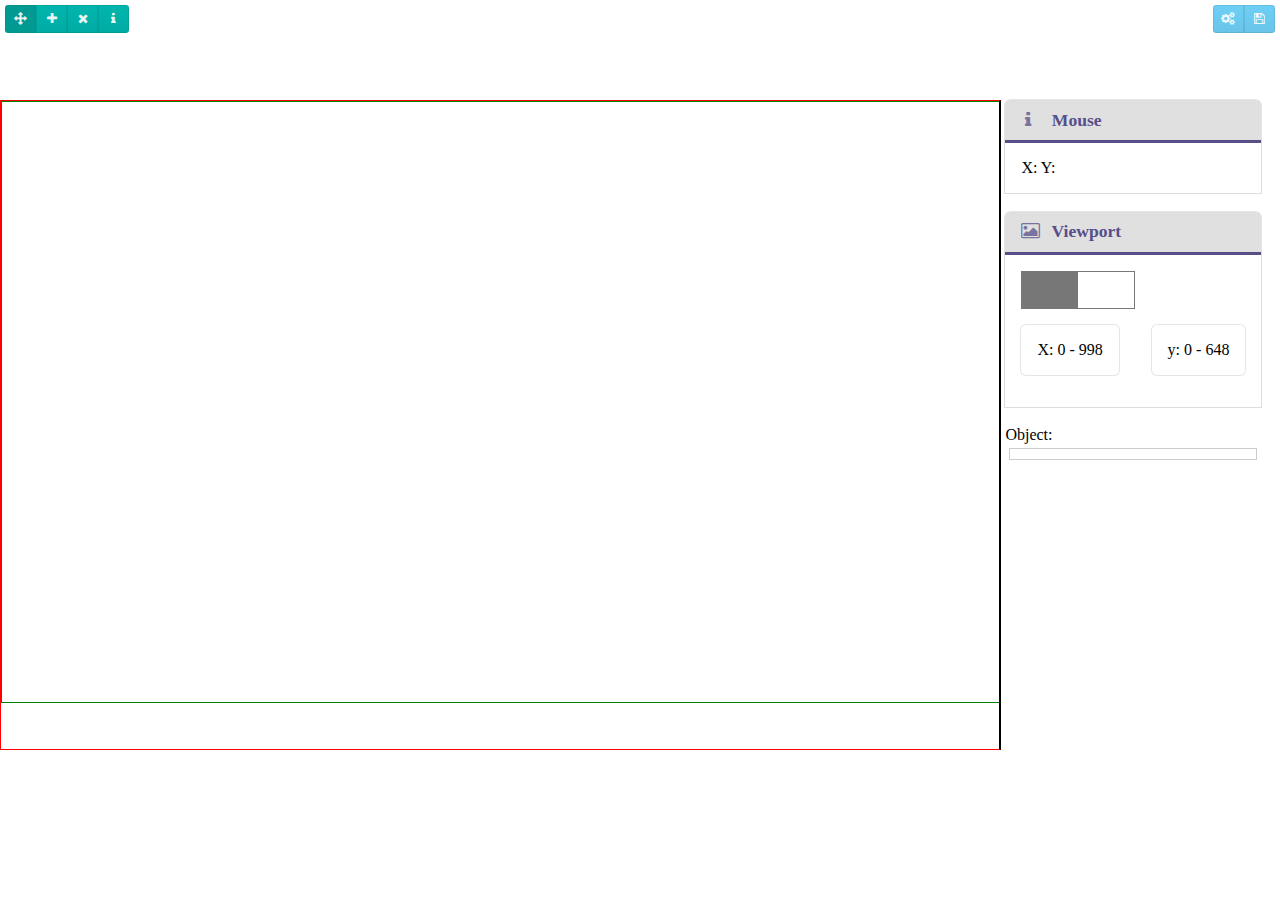
<file: index.html>
<!DOCTYPE html>
<html>
<head>
    <!-- Standard Meta -->
    <meta charset="utf-8"/>
    <meta http-equiv="X-UA-Compatible" content="IE=edge,chrome=1"/>
    <meta name="viewport" content="width=device-width, initial-scale=1.0, maximum-scale=1.0">

    <!-- Site Properities -->
    <title>Calligraphy Playground</title>

    <link href='http://fonts.googleapis.com/css?family=Source+Sans+Pro:400,700|Open+Sans:300italic,400,300,700' rel='stylesheet' type='text/css'>

    <link rel="stylesheet" type="text/css" href="thirdparty/semantic-ui/packaged/css/semantic.css">
    <link rel="stylesheet" type="text/css" href="app.css">

    <style>

    </style>
</head>
<body>

<div id="calligraphyCommandButtonContainer" style="height: 10%; margin: 5px;">
    <div style="float: left; display: inline-block;">
        <div class="mini teal ui icon buttons">
            <div class="ui active button calligraphyCommandButton" data-state-button="true" data-shortcut="esc" data-command-id="GO_TO_STATE_MOVE"
                 title="Move">
                <i class="move icon"></i>
            </div>
            <div class="ui button calligraphyCommandButton" data-state-button="true" data-shortcut="a" data-command-id="GO_TO_STATE_ADD_NEIGHBOR"
                 title="Add Neighbor">
                <i class="add icon"></i>
            </div>
            <div class="ui button calligraphyCommandButton" data-state-button="true" data-shortcut="d" data-command-id="GO_TO_STATE_DELETE_MARKER"
                 title="Delete marker">
                <i class="remove icon"></i>
            </div>
            <div class="ui button calligraphyCommandButton" data-state-button="true" data-shortcut="i" data-command-id="GO_TO_STATE_INSPECT"
                 title="Inspect">
                <i class="info letter icon"></i>
            </div>
        </div>
    </div>
    <div class="mini blue ui icon buttons" style="float:right; display: inline-block;">
        <div class="ui button calligraphyCommandButton" data-command-id="OPEN_PLAYGROUND_SETTINGS" title="Settings">
            <i class="settings icon"></i>
        </div>
        <div class="ui button calligraphyCommandButton" data-shortcut="ctrl+s" data-command-id="DO_SAVE" title="Save">
            <i class="save icon"></i>
        </div>
    </div>
</div>

<div id="playgroundSettingsModal" class="ui modal">
    <i class="close icon"></i>

    <div class="header">Playground settings</div>

    <div class="content">
        <div class="ui fluid form segment">
            <div class="field">
                <label>Id</label>
                <input id="playgroundIdInput" class="ui input" type="text" disabled="disabled"/>
            </div>
            <div class="field">
                <label>Name</label>
                <input id="playgroundNameInput" class="ui input" type="text"/>
            </div>
            <div class="field">
                <label>Width</label>
                <input id="playgroundWidthInput" class="ui input" type="text"/>
            </div>
            <div class="field">
                <label>Height</label>
                <input id="playgroundHeightInput" class="ui input" type="text"/>
            </div>
            <div class="actions">
                <div id="playgroundSettingsSaveButton" class="ui blue button">Save</div>
            </div>
        </div>
    </div>
</div>

<div style="height: 90%;">
    <div id="canvasContainer">
        <canvas id="c"></canvas>
    </div>
    <div id="sidePanel">

        <h4 class="ui top attached purple secondary header">
            <i class="info letter icon"></i>
            Mouse
        </h4>

        <div class="ui red purple attached segment">
            X: <span id="mouse-x"></span>
            Y: <span id="mouse-y"></span>
        </div>

        <h4 class="ui top attached purple secondary header">
            <i class="photo icon"></i>
            Viewport
        </h4>

        <div class="ui red purple attached segment">
            <div id="viewport-overview-container">
                <div id="viewport-overview"></div>
            </div>
            <div class="ui left floated segment">
                X: <span id="viewport-overview-x"></span>
            </div>
            <div class="ui right floated segment">
                y: <span id="viewport-overview-y"></span>
            </div>
        </div>

        <br/>

        Object:
        <pre id="object-information"></pre>
    </div>
</div>

</body>

<script type="text/javascript" src="thirdparty/jquery.js"></script>
<script type="text/javascript" src="thirdparty/numeric-1.2.6.js"></script>
<script type="text/javascript" src="thirdparty/jquery.hotkeys.js"></script>
<script type="text/javascript" src="thirdparty/semantic-ui/packaged/javascript/semantic.js"></script>

<script type="text/javascript" src="canvasplayground/namespace.js"></script>
<script type="text/javascript" src="canvasplayground/utils.js"></script>
<script type="text/javascript" src="canvasplayground/primitive-shapes.js"></script>
<script type="text/javascript" src="canvasplayground/canvasplayground.js"></script>


<script type="text/javascript" src="ui/namespace.js"></script>
<script type="text/javascript" src="ui/viewport-overview.js"></script>
<script type="text/javascript" src="ui/pointer-information.js"></script>
<script type="text/javascript" src="ui/canvasplayground-settings.js"></script>

<script type="text/javascript" src="calligraphy/namespace.js"></script>
<script type="text/javascript" src="calligraphy/calligraphy-model.js"></script>
<script type="text/javascript" src="calligraphy/calligraphy-editor.js"></script>
<script type="text/javascript" src="calligraphy/marking-container.js"></script>

<script type="text/javascript" src="app.js"></script>


</html>
</file>
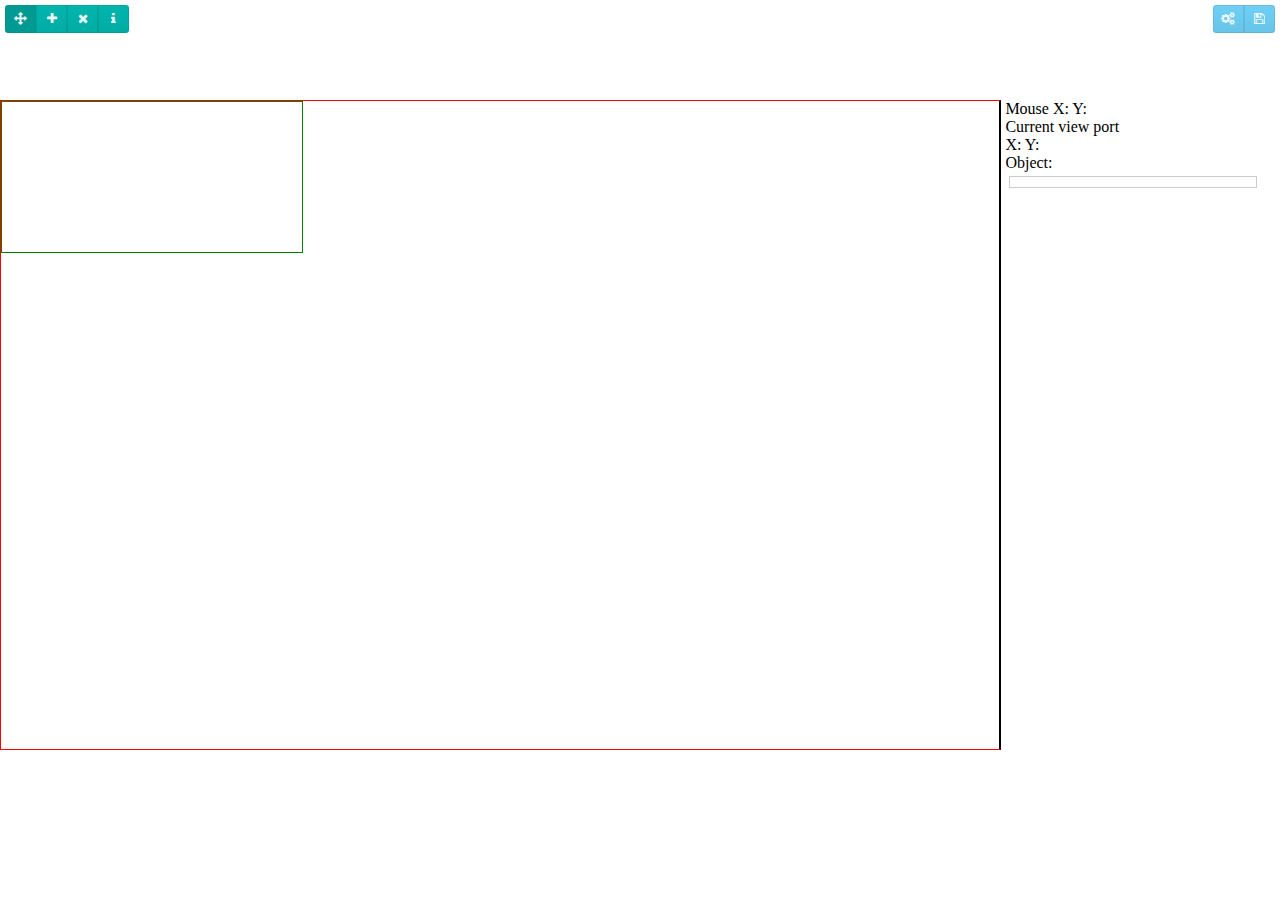
<file: canvas3.html>
<!DOCTYPE html>
<html>
<head>
    <!-- Standard Meta -->
    <meta charset="utf-8"/>
    <meta http-equiv="X-UA-Compatible" content="IE=edge,chrome=1"/>
    <meta name="viewport" content="width=device-width, initial-scale=1.0, maximum-scale=1.0">

    <!-- Site Properities -->
    <title>Calligraphy Playground</title>

    <link href='http://fonts.googleapis.com/css?family=Source+Sans+Pro:400,700|Open+Sans:300italic,400,300,700' rel='stylesheet' type='text/css'>

    <link rel="stylesheet" type="text/css" href="semantic-ui/packaged/css/semantic.css">
    <link rel="stylesheet" type="text/css" href="app.css">

    <style>

    </style>
</head>
<body>

<div id="commandButtonContainer" style="height: 10%; margin: 5px;">
    <div style="float: left; display: inline-block;">
        <div class="mini teal ui icon buttons">
            <div class="ui active button commandButton" data-state-button="true" data-shortcut="esc" data-command-id="GO_TO_STATE_MOVE"
                 title="Move">
                <i class="move icon"></i>
            </div>
            <div class="ui button commandButton" data-state-button="true" data-shortcut="a" data-command-id="GO_TO_STATE_ADD_NEIGHBOR"
                 title="Add Neighbor">
                <i class="add icon"></i>
            </div>
            <div class="ui button commandButton" data-state-button="true" data-shortcut="d" data-command-id="GO_TO_STATE_DELETE_MARKER"
                 title="Delete marker">
                <i class="remove icon"></i>
            </div>
            <div class="ui button commandButton" data-state-button="true" data-shortcut="i" data-command-id="GO_TO_STATE_INSPECT"
                 title="Inspect">
                <i class="info letter icon"></i>
            </div>
        </div>
    </div>
    <div class="mini blue ui icon buttons" style="float:right; display: inline-block;">
        <div class="ui button commandButton" data-command-id="OPEN_PLAYGROUND_SETTINGS" title="Settings">
            <i class="settings icon"></i>
        </div>
        <div class="ui button commandButton" data-shortcut="ctrl+s" data-command-id="DO_SAVE" title="Save">
            <i class="save icon"></i>
        </div>
    </div>
</div>

<div id="playgroundSettingsModal" class="ui modal">
    <i class="close icon"></i>

    <div class="header">Playground settings</div>

    <div class="content">
        <div class="ui fluid form segment">
            <div class="field">
                <label>Id</label>
                <input id="playgroundIdInput" class="ui input" type="text" disabled="disabled"/>
            </div>
            <div class="field">
                <label>Name</label>
                <input id="playgroundNameInput" class="ui input" type="text"/>
            </div>
            <div class="field">
                <label>Width</label>
                <input id="playgroundWidthInput" class="ui input" type="text"/>
            </div>
            <div class="field">
                <label>Height</label>
                <input id="playgroundHeightInput" class="ui input" type="text"/>
            </div>
            <div class="actions">
                <div id="playgroundSettingsSaveButton" class="ui blue button">Save</div>
            </div>
        </div>
    </div>
</div>

<div style="height: 90%;">
    <div id="canvasContainer">
        <canvas id="c"></canvas>
    </div>
    <div id="sidePanel">
        Mouse
        X: <span id="mouse-x"></span>
        Y: <span id="mouse-y"></span>
        <br/>

        Current view port
        <div id="viewport-box-container">
            <div id="viewport-box"></div>
        </div>
        X: <span id="viewport-x"></span>
        Y: <span id="viewport-y"></span>
        <br/>

        Object:
        <pre id="object-information"></pre>
    </div>
</div>

</body>

<script type="text/javascript" src="jquery.js"></script>
<script type="text/javascript" src="numeric-1.2.6.js"></script>
<script type="text/javascript" src="jquery.hotkeys.js"></script>
<script src="semantic-ui/packaged/javascript/semantic.js"></script>

<script type="text/javascript" src="app.js"></script>


</html>
</file>
<file: app.css>
/*following is necessary to make inner divs scrollable*/
/*see http://stackoverflow.com/questions/16034519/div-tag-vertical-scroll-not-working-with-relative-positioning*/
html, body {
    height: 100%;
}

body {
    border-collapse: collapse;
    padding: 0;
    margin: 0;
}

#canvasContainer {
    border: 1px solid red;
    width: 78%;
    height: 80%;
    vertical-align: top;
    display: inline-block;
    border-right: 2px solid black;
    overflow: scroll;
}

#sidePanel {
    width: 20%;
    vertical-align: top;
    display: inline-block;
}

/*canvas*/
#c {
    border: 1px solid green;
}

#viewport-overview-container {
    height: 100px;
    width: 50%;
    border: 1px solid #777777;
}

#viewport-overview{
    height: 0;
    background-color: #777777;
    width: 0;
    z-index: 1000;
    left: 0;
}

/*======== JSON syntax highlight ============== */
pre {
    outline: 1px solid #ccc;
    padding: 5px;
    margin: 5px;
}

.string {
    color: green;
}

.number {
    color: darkblue;
}

.boolean {
    color: blue;
}

.null {
    color: magenta;
}

.key {
    color: #800080;
}
/*======== END JSON syntax highlight ============== */
</file>
